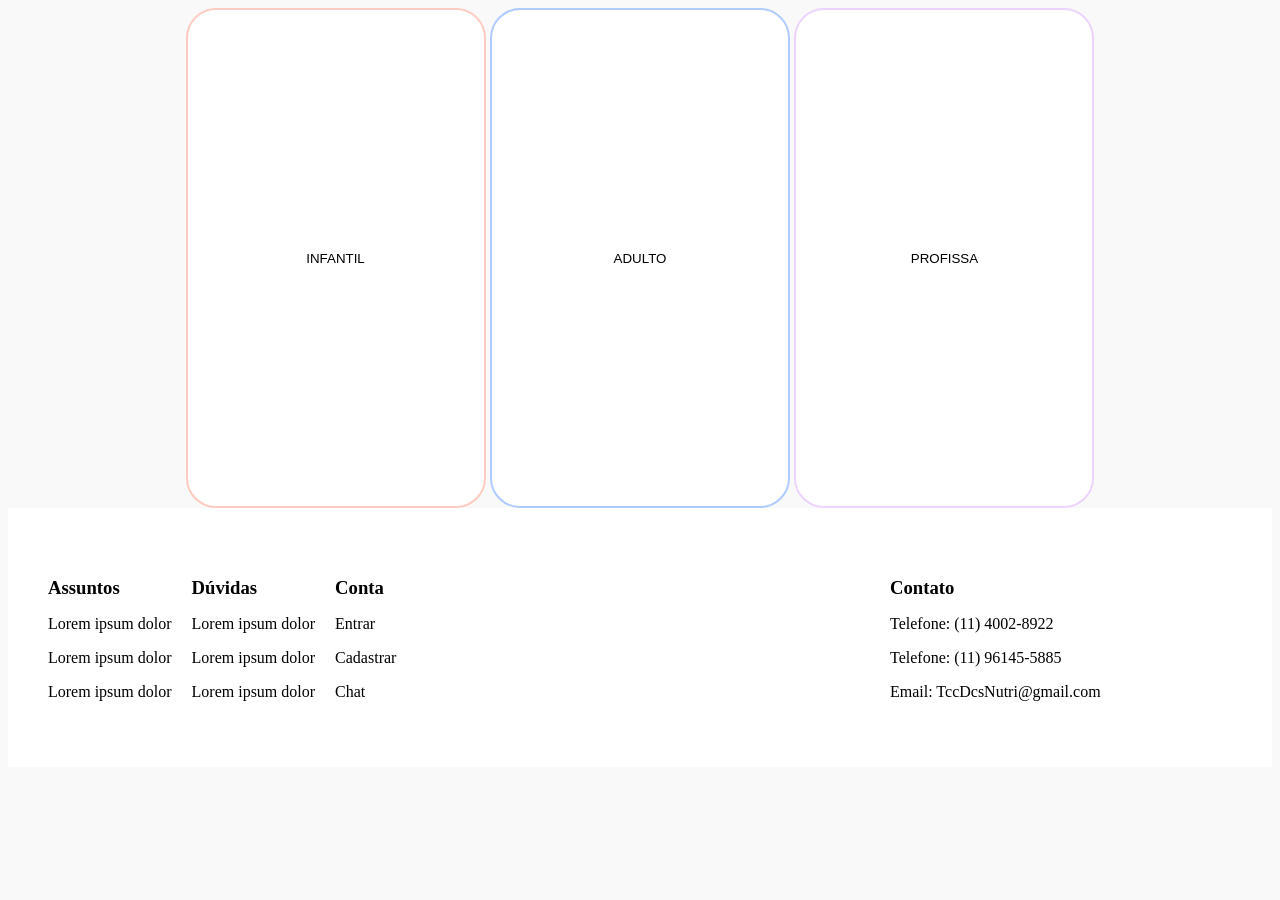
<file: RimPorRim/escolha.html>
<!DOCTYPE html>
<html lang="pt-br">
<head>
  <meta charset="UTF-8">
  <title>Escolha</title>
  <link rel="stylesheet" href="css/Escolha.css">
  <link href="https://fonts.googleapis.com/css2?family=Berkshire+Swash&display=swap" rel="stylesheet">
  <script src="js/Index.js"></script>
  
</head>
<body>
 
    <center>
<button class="btn_infantil"> INFANTIL</button>
    <button class="btn_adulto"> ADULTO</button>
    <button class="btn_profissional"> PROFISSA </button>
    </center>
  <footer id="footer">
    <div class="footer-container">
     
     
        
          <div class="footer-box">
          <h3>Assuntos</h3>
            <p>Lorem ipsum dolor</p>
            <p>Lorem ipsum dolor</p>
            <p>Lorem ipsum dolor</p>
          </div>
          <div class="footer-box">
            <h3>Dúvidas</h3>
            <p>Lorem ipsum dolor</p>
            <p>Lorem ipsum dolor</p>
            <p>Lorem ipsum dolor</p>
          </div>
          <div class="footer-box">
            <h3>Conta</h3>
            <p>Entrar</p>
            <p>Cadastrar</p>
            <p>Chat</p>
          </div>        
        
          <div class="footer-box direita">
            <h3>Contato</h3>
            <p>Telefone: (11) 4002-8922</p>
            <p>Telefone: (11) 96145-5885</p>
            <p>Email: TccDcsNutri@gmail.com</p>
      
    </div>
  </footer>
  
</body>
</html>
</file>
<file: RimPorRim/css/Escolha.css>
body {
  font-family: sans-serif;
  background-color: #f9f9f9;
  overflow-x: hidden;
}


.button {
  background-color: #04AA6D; /* Green */
  border: none;
  color: white;
  padding: 16px 32px;
  text-align: center;
  text-decoration: none;
  display: inline-block;
  font-size: 50px;
  margin: 4px 2px;
  transition-duration: 0.4s;
  cursor: pointer;
 
}

.btn_infantil {
  background-color: white; 
  color: black; 
  border: 2px solid #FFCBC1;
  height: 500px;
  width: 300px;
  border-radius: 30px;
}

.btn_infantil:hover {

  background-color: #FFCBC1;
  color: white;
}

.btn_adulto {
  background-color: white; 
  color: black; 
  border: 2px solid #AFCBFF;
   height: 500px;
  width: 300px;
  border-radius: 30px;
}

.btn_adulto:hover {
  background-color: #AFCBFF;
  color: white;
}

.btn_profissional {
  background-color: white; 
  color: black; 
  border: 2px solid #ECD4FF;
   height: 500px;
  width: 300px;
  border-radius: 30px;
}

.btn_profissional:hover {
  background-color: #ECD4FF;
  color: white;
}


footer {
  position: fixed;
  background-color: #fff;
  padding: 50px 40px;
  position: relative;
  font-family: Droid Sans;
}

.footer-container {
  display: flex;
  flex-wrap: nowrap;
  gap: 20px;
}

.footer-box.direita {
  margin-left: 40%;
 
  
}


.footer-box h3 {
  margin-bottom: 10px;
  font-weight: bold;
}

.scroll-top {
  position: fixed;
  right: 20px;
  bottom: 20px;
  background-color: #DAC8FE;
  padding: 10px 10px;
  border-radius: 25%;
  cursor: pointer;
}

footer {
  transition: transform 0.4s ease, opacity 0.4s ease;
}

footer.hidden {
  transform: translateY(100%);
  opacity: 0;
  pointer-events: none;
}
</file>
